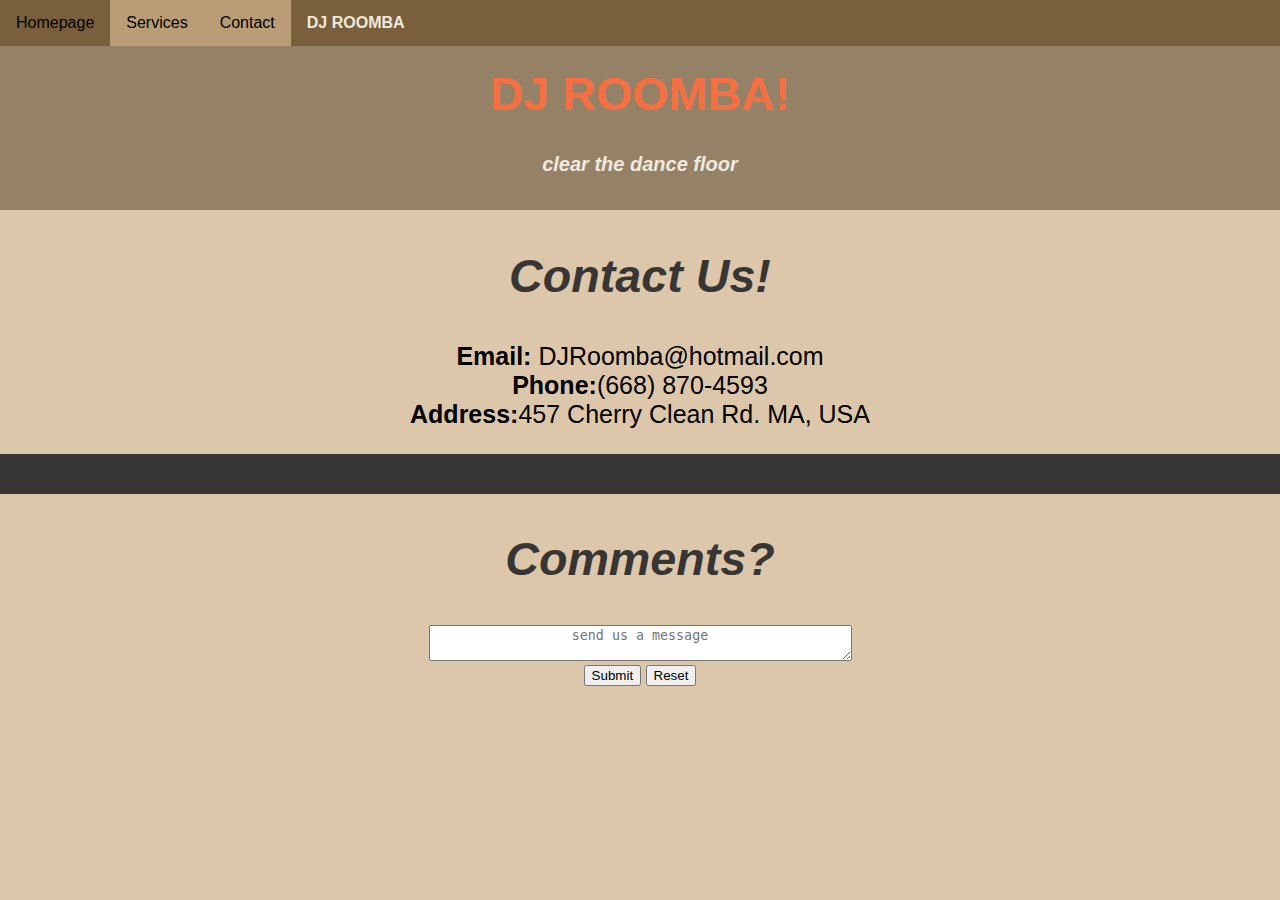
<file: contact/index.html>
<!DOCTYPE html>
<html>
	<head>
	<meta charset -"utf-8">
		<title>DJ Roomba Contact</title>
	

	<link href="../css/style.css" rel="stylesheet" type="text/css">


	<!--INTERNAL STYLESHEET-->
	<style type="text/css">	
		h2 {
			font-style: italic;
			font-size: 20px;
		}
		textarea{
			text-align: center;
		}
		.format{
			text-align: center;
		}


	</style>
		</head>
	<body bgcolor=#DCC7AA>
	<!--FIXED ELEMENT NAVIGATION BAR-->
	<ul class ="nav">
			<li><a href="../">Homepage</a></li>
			<li><a href="../services">Services</a></li>
			<li><a href="../contact">Contact</a></li>
			<li class="name">DJ ROOMBA</li>
	</ul>
	<br />

	<!--HEADER IMAGE-->
		<div class="hero-image">
			<div class="hero-text">
				<br />
				<h1 style="color:#f56f42" align=center>DJ ROOMBA!</h1>
				<h2 style="color: #EFE9DF" align=center>clear the dance floor</h2>
				<br/>
			</div>
		</div>
	<!--CONTACT INFO-->
	<div class ="format">
		<h2 style="color: #383634" class="txttitle" >Contact Us!</h2></div>
		<p><b>Email:</b> DJRoomba@hotmail.com <br />
			<b>Phone:</b>(668) 870-4593 <br />
			<b>Address:</b>457 Cherry Clean Rd. MA, USA</p>

	</div>
	<!--SPACER BAR-->
	<header>
	</header>
	<!--SEND US A MESSAGE FORM-->
	<div class ="format">
	<form method="post" actions ="">
		<div class='col1'><h2 style="color: #383634" class="txttitle" >Comments?</h2></div>
				<textarea row=50 cols=50 placeholder="send us a message"></textarea>
				<br />
		<input type="submit" name="submit">
			<input type="reset" name="reset">
	</form>
</div>
</body>
</html>
</file>
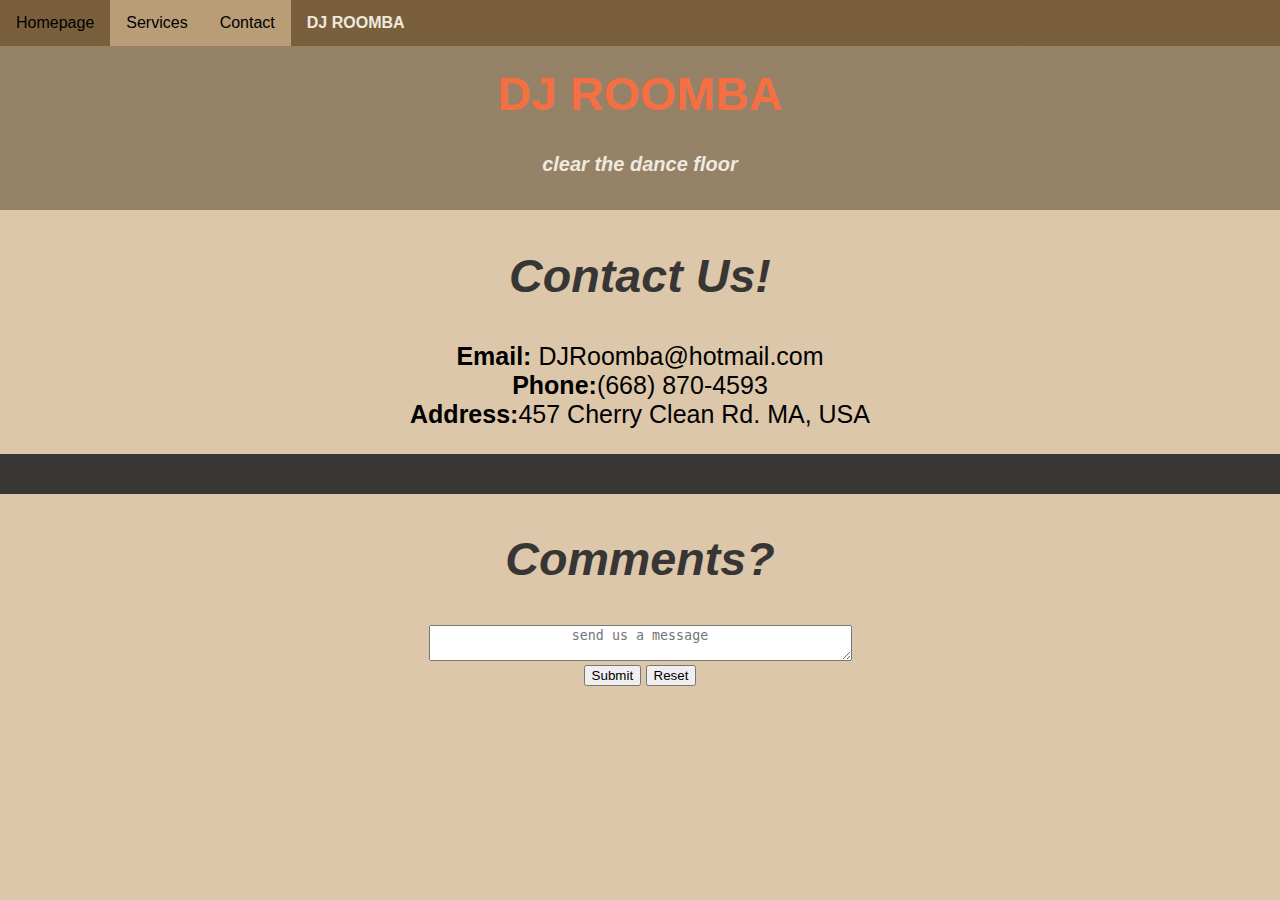
<file: contact.html>
<!DOCTYPE html>
<html>
	<head>
	<meta charset -"utf-8">
		<title>DJ Roomba Contact</title>
	</head>

	<!--MAIN BODY-->
	<body bgcolor=#DCC7AA>
	<link href="style.css" rel="stylesheet" type="text/css">


	<!--INTERNAL STYLESHEET-->
	<style type="text/css">	
		h2 {
			font-style: italic;
			font-size: 20px;
		}
		textarea{
			text-align: center;
		}
		.format{
			text-align: center;
		}


	</style>
	<!--FIXED ELEMENT NAVIGATION BAR-->
	<ul class ="nav">
			<li><a href="homepage.html">Homepage</a></li>
			<li><a href="services.html">Services</a></li>
			<li><a href="contact.html">Contact</a></li>
			<li class="name">DJ ROOMBA</li>
	</ul>
	<br />

	<!--HEADER IMAGE-->
		<div class="hero-image">
			<div class="hero-text">
				<br />
				<h1 style="color:#f56f42" align=center>DJ ROOMBA</h1>
				<h2 style="color: #EFE9DF" align=center>clear the dance floor</h2>
				<br/>
			</div>
		</div>
	<!--CONTACT INFO-->
	<div class ="format">
		<h2 style="color: #383634" class="txttitle" >Contact Us!</h2></div>
		<p><b>Email:</b> DJRoomba@hotmail.com <br />
			<b>Phone:</b>(668) 870-4593 <br />
			<b>Address:</b>457 Cherry Clean Rd. MA, USA</p>

	</div>
	<!--SPACER BAR-->
	<header>
	</header>
	<!--SEND US A MESSAGE FORM-->
	<div class ="format">
	<form method="post" actions ="">
		<div class='col1'><h2 style="color: #383634" class="txttitle" >Comments?</h2></div>
				<textarea row=50 cols=50 placeholder="send us a message"></textarea>
				<br />
		<input type="submit" name="submit">
			<input type="reset" name="reset">
	</form>
</div>
</body>
</html>
</file>
<file: css/style.css>
/*EXTERNAL STYLE SHEET FONT FORMATS*/
		body, html {
			font-family:Verdana, Geneva, sans-serif;
			height:100 %;
			margin:0;
		}

		p {
			font-size: 25px;
			font-family:Helvetica, Geneva, sans-serif;
			text-align: center;
			font-style: bold;
		}

		.hero-image {
			background-image:linear-gradient(rgba(	102, 83, 58, 0.6), rgba(	102, 83, 58, 0.6)),
			url("https://wifinowevents.s3.amazonaws.com/uploads/2018/01/Roomba.jpg");
			height: 50%;
			background-position: center;
			background-repeat: no-repeat;
			background-size: cover;
			position: relative;
		}
		h1{
			font-size: 35pt;
			font-family: "Franklin Gothic", Tahoma, Geneva, sans-serif;

		}
		h2{ 
			font-size: 35pt;
			font-family: Tahoma, Geneva, sans-serif;

		}
		h2.txttitle{
			font-size: 35pt;
			font-family:Verdana, Geneva, sans-serif; 
			text-align: center;
		}

		/*LABEL BAR CODE*/
		header{ background-color:#383634; 
			padding: 20px 40px; width:100%;
			box-sizing: border-box;}


		/*NAVIGATION BAR CODE*/
		ul.nav {
			list-style-type: none;
			margin: 0;
			padding: 0;
			overflow: hidden;
			width: 100%;
			background-color: #7A5F3C;
			position:fixed;
			z-index: 1000;
		} 
		li {
			color:#655138;
			float:left;
		}

		li a{
			display: block;
			color: #000;
			text-align: center;
			padding: 14px 16px;
			text-decoration: none;
		}

		li.name {
			text-align: center;
			font-weight: bold;
			padding: 14px 16px;
			color:#EFE9DF;
		}

		li a:hover {
			background-color: #7A5F3C;
		}

		a {
			display: block;
			padding: 8px;
			background-color:#B99D76
		}
/*Creates line of images*/

	.col {
		box-sizing: border-box;
		float:left;
		width:25%;
		padding:10px;

	}
	.row::after{
		content:"";
		clear:both;
		display: table
	}

	img {

	height: 190px;
	vertical-align: middle;
	}
</file>
<file: style.css>
/*EXTERNAL STYLE SHEET FONT FORMATS*/
		body, html {
			font-family:Verdana, Geneva, sans-serif;
			height:100 %;
			margin:0;
		}

		p {
			font-size: 25px;
			font-family:Helvetica, Geneva, sans-serif;
			text-align: center;
			font-style: bold;
		}

		.hero-image {
			background-image:linear-gradient(rgba(	102, 83, 58, 0.6), rgba(	102, 83, 58, 0.6)),
			url("https://wifinowevents.s3.amazonaws.com/uploads/2018/01/Roomba.jpg");
			height: 50%;
			background-position: center;
			background-repeat: no-repeat;
			background-size: cover;
			position: relative;
		}
		h1{
			font-size: 35pt;
			font-family: "Franklin Gothic", Tahoma, Geneva, sans-serif;

		}
		h2{ 
			font-size: 35pt;
			font-family: Tahoma, Geneva, sans-serif;

		}
		h2.txttitle{
			font-size: 35pt;
			font-family:Verdana, Geneva, sans-serif; 
			text-align: center;
		}

		/*LABEL BAR CODE*/
		header{ background-color:#383634; 
			padding: 20px 40px; width:100%;
			box-sizing: border-box;}


		/*NAVIGATION BAR CODE*/
		ul.nav {
			list-style-type: none;
			margin: 0;
			padding: 0;
			overflow: hidden;
			width: 100%;
			background-color: #7A5F3C;
			position:fixed;
			z-index: 1000;
		} 
		li {
			color:#655138;
			float:left;
		}

		li a{
			display: block;
			color: #000;
			text-align: center;
			padding: 14px 16px;
			text-decoration: none;
		}

		li.name {
			text-align: center;
			font-weight: bold;
			padding: 14px 16px;
			color:#EFE9DF;
		}

		li a:hover {
			background-color: #7A5F3C;
		}

		a {
			display: block;
			padding: 8px;
			background-color:#B99D76
		}
/*Creates line of images*/

	.col {
		box-sizing: border-box;
		float:left;
		width:25%;
		padding:10px;

	}
	.row::after{
		content:"";
		clear:both;
		display: table
	}

	img {

	height: 190px;
	vertical-align: middle;
	}
</file>
